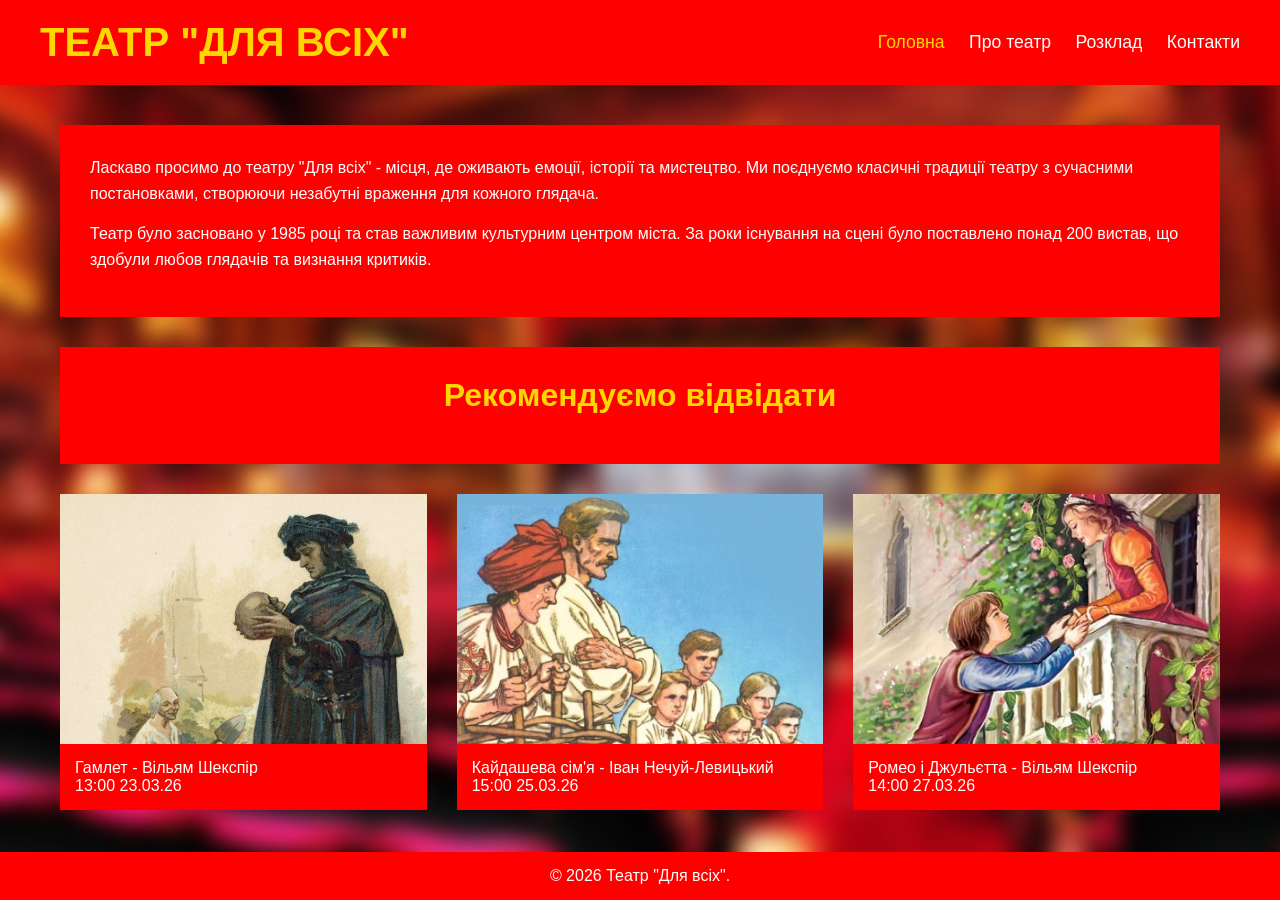
<file: index.html>
<!DOCTYPE html>
<html lang="uk">
<head>
    <meta charset="UTF-8"> <meta name="viewport" content="width=device-width, initial-scale=1.0">
    <title>Головна - Театр "Для всіх"</title>
    <meta name="description" content="Головна сторінка театру Для всіх.">
    <link rel="stylesheet" href="style.css">
    <link rel="icon" type="image/x-icon" href="favicon.ico">
</head>
<body>

    <div class="bg-blur">
        <img src="background.png" alt="Фон театру">
    </div>

    <header>
        <h1>Театр "Для всіх"</h1>
        <nav>
            <a href="index.html" class="active">Головна</a>
            <a href="about.html">Про театр</a>
            <a href="schedule.html">Розклад</a>
            <a href="contacts.html">Контакти</a>
        </nav>
    </header>

    <main>
        <div class="red-box">
            <p>Ласкаво просимо до театру "Для всіх" - місця, де оживають емоції, історії та мистецтво. Ми поєднуємо класичні традиції театру з сучасними постановками, створюючи незабутні враження для кожного глядача.</p>
            <p>Театр було засновано у 1985 році та став важливим культурним центром міста. За роки існування на сцені було поставлено понад 200 вистав, що здобули любов глядачів та визнання критиків.</p>
        </div>

        <div class="red-box">
            <h2>Рекомендуємо відвідати</h2>
        </div>

        <div class="cards-grid">
            <div class="card">
                <div class="card-image">
                    <img src="foto_gamlet.jpg" alt="Гамлет">
                </div>
                <div class="card-info">
                    <p>Гамлет - Вільям Шекспір</p>
                    <p>13:00 23.03.26</p>
                </div>
            </div>

            <div class="card">
                <div class="card-image">
                    <img src="foto_kaidasheva.jpg" alt="Кайдашева сім'я">
                </div>
                <div class="card-info">
                    <p>Кайдашева сім'я - Іван Нечуй-Левицький</p>
                    <p>15:00 25.03.26</p>
                </div>
            </div>

            <div class="card">
                <div class="card-image">
                    <img src="foto_romeo.jpg" alt="Ромео і Джульєтта">
                </div>
                <div class="card-info">
                    <p>Ромео і Джульєтта - Вільям Шекспір</p>
                    <p>14:00 27.03.26</p>
                </div>
            </div>
        </div>
    </main>

    <footer>
        <p>&copy; 2026 Театр "Для всіх".</p>
    </footer>

</body>
</html>
</file>
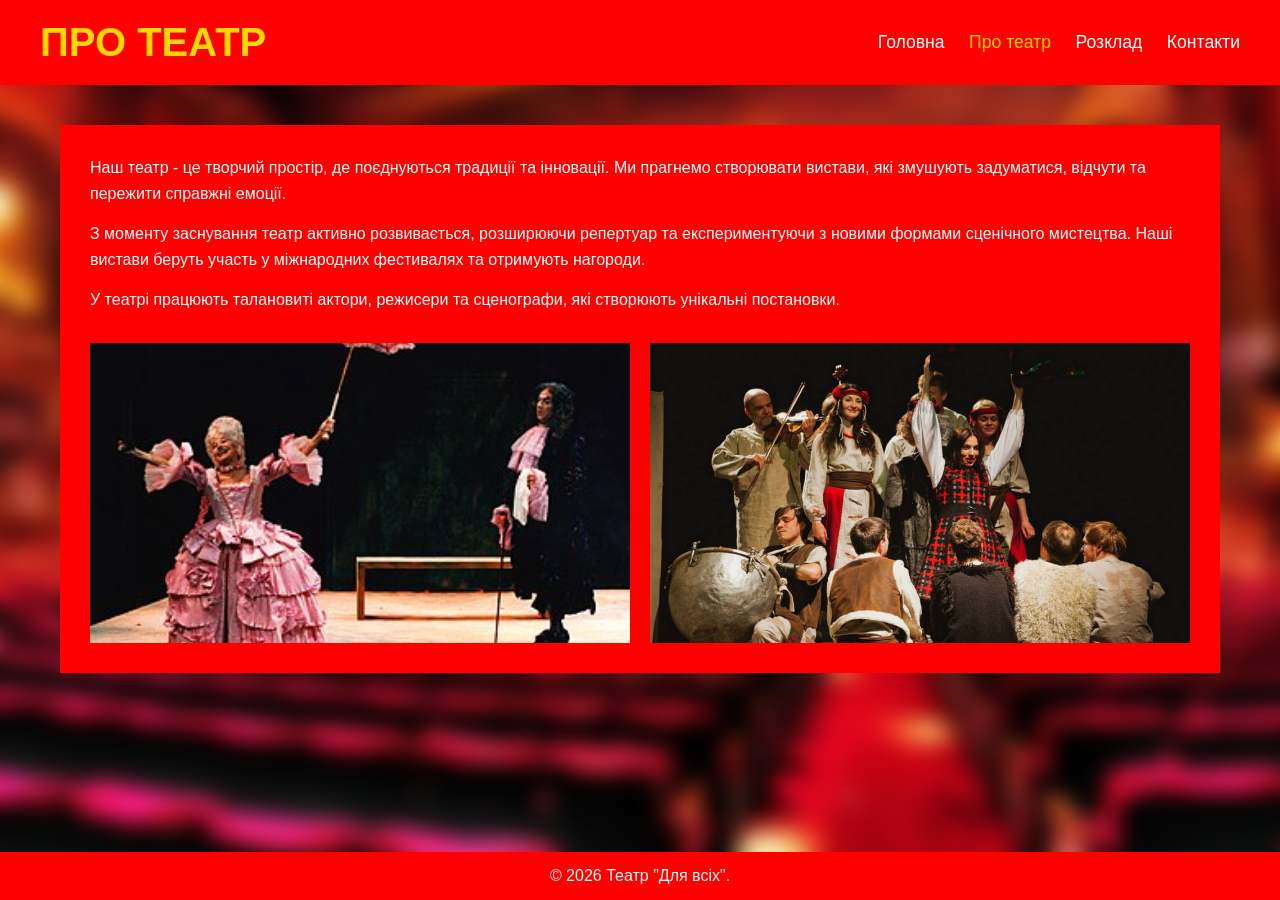
<file: about.html>
<!DOCTYPE html>
<html lang="uk">
<head>
    <meta charset="UTF-8">
    <meta name="viewport" content="width=device-width, initial-scale=1.0">
    <title>Про театр - Театр "Для всіх"</title>
    <meta name="description" content="Інформація про наш театр.">
    <link rel="stylesheet" href="style.css">
    <link rel="icon" type="image/x-icon" href="favicon.ico">
</head>
<body>

    <div class="bg-blur">
        <img src="background.png" alt="Фон театру">
    </div>

    <header>
        <h1>Про театр</h1>
        <nav>
            <a href="index.html">Головна</a>
            <a href="about.html" class="active">Про театр</a>
            <a href="schedule.html">Розклад</a>
            <a href="contacts.html">Контакти</a>
        </nav>
    </header>

    <main>
        <div class="red-box">
            <p>Наш театр - це творчий простір, де поєднуються традиції та інновації. Ми прагнемо створювати вистави, які змушують задуматися, відчути та пережити справжні емоції.</p>
            <p>З моменту заснування театр активно розвивається, розширюючи репертуар та експериментуючи з новими формами сценічного мистецтва. Наші вистави беруть участь у міжнародних фестивалях та отримують нагороди.</p>
            <p>У театрі працюють талановиті актори, режисери та сценографи, які створюють унікальні постановки.</p>

            <div style="display: flex; gap: 20px; margin-top: 30px;">
                <div style="flex: 1; height: 300px; background-color: #555;">
                    <img src="theatre_1.jpg" style="width:100%; height:100%; object-fit:cover;">
                </div>
                <div style="flex: 1; height: 300px; background-color: #555;">
                    <img src="theatre_2.jpg" style="width:100%; height:100%; object-fit:cover;">
                </div>
            </div>
        </div>
    </main>

    <footer>
        <p>&copy; 2026 Театр "Для всіх".</p>
    </footer>

</body>
</html>
</file>
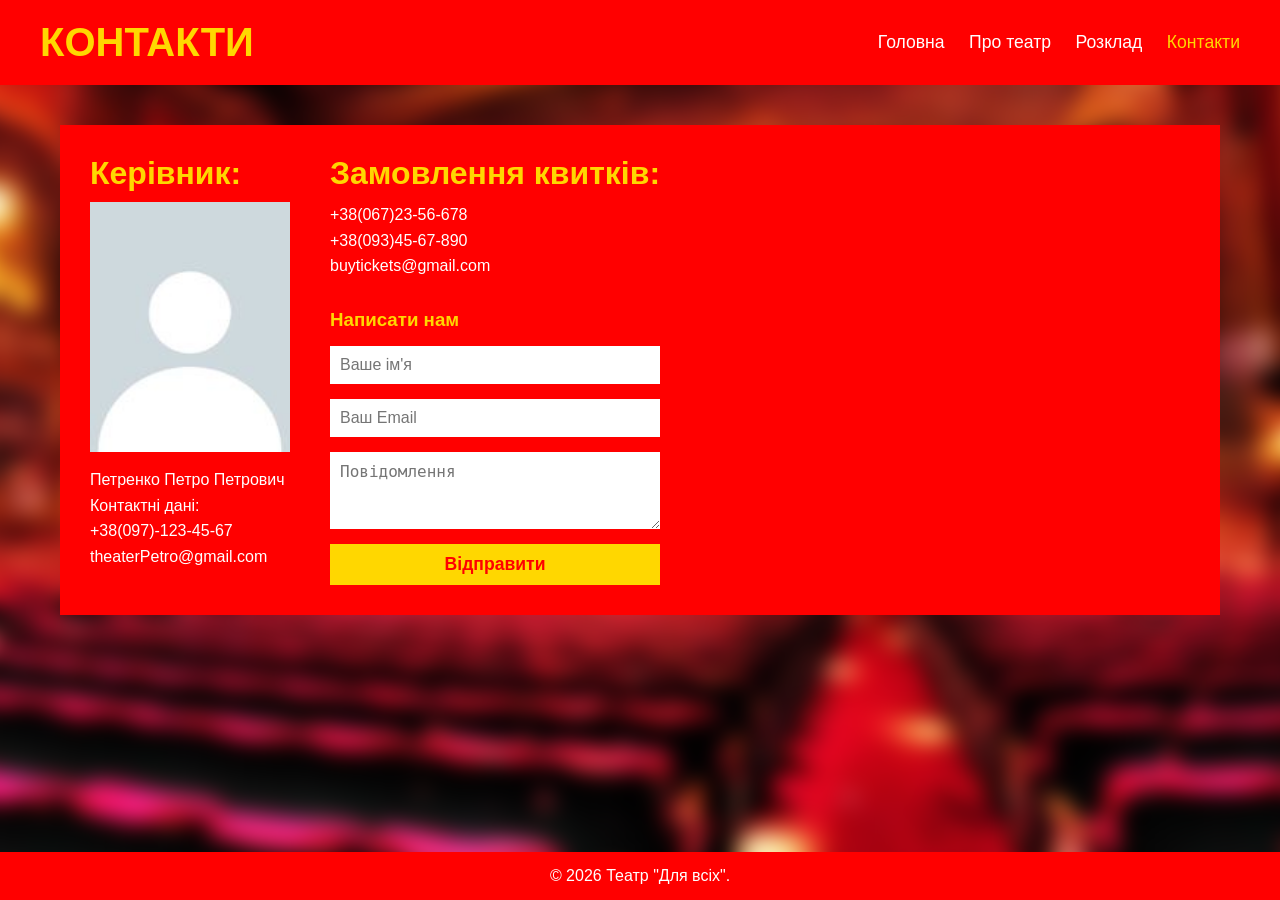
<file: contacts.html>
﻿<!DOCTYPE html>
<html lang="uk">
<head>
    <meta charset="UTF-8">
    <meta name="viewport" content="width=device-width, initial-scale=1.0">
    <title>Контакти - Театр "Для всіх"</title>
    <meta name="description" content="Контакти нашого театру.">
    <link rel="stylesheet" href="style.css">
    <link rel="icon" type="image/x-icon" href="favicon.ico">
</head>
<body>

    <div class="bg-blur">
        <img src="background.png" alt="Фон театру">
    </div>

    <header>
        <h1>КОНТАКТИ</h1>
        <nav>
            <a href="index.html">Головна</a>
            <a href="about.html">Про театр</a>
            <a href="schedule.html">Розклад</a>
            <a href="contacts.html" class="active">Контакти</a>
        </nav>
    </header>

    <main>
        <div class="red-box" style="display: flex; gap: 40px; align-items: flex-start; flex-wrap: wrap;">

            <div>
                <h2 style="text-align: left; margin-bottom: 10px;">Керівник:</h2>
                <div style="width: 200px; height: 250px; background-color: #ccc; margin-bottom: 15px;">
                    <img src="profile.jpg" style="width:100%; height:100%; object-fit:cover;" alt="Керівник">
                </div>
                <p>
                    Петренко Петро Петрович<br>
                    Контактні дані:<br>
                    +38(097)-123-45-67<br>
                    theaterPetro@gmail.com
                </p>
            </div>

            <div>
                <h2 style="text-align: left; margin-bottom: 10px;">Замовлення квитків:</h2>
                <p>
                    +38(067)23-56-678<br>
                    +38(093)45-67-890<br>
                    buytickets@gmail.com
                </p>

                <h3 style="color: #FFD700; margin-top: 30px; margin-bottom: 15px;">Написати нам</h3>
                <form id="contactForm">
                    <input type="text" id="userName" name="userName" placeholder="Ваше ім'я" required>
                    <input type="email" id="userEmail" name="userEmail" placeholder="Ваш Email" required>
                    <textarea id="userMessage" name="userMessage" rows="3" placeholder="Повідомлення" required></textarea>
                    <button type="submit">Відправити</button>
                </form>
            </div>

        </div>
    </main>

    <footer>
        <p>&copy; 2026 Театр "Для всіх".</p>
    </footer>

    <script>
        document.addEventListener('DOMContentLoaded', function () {
            const contactForm = document.getElementById('contactForm');

            if (contactForm) {
                contactForm.addEventListener('submit', function (event) {
                    event.preventDefault();
                    const name = document.getElementById('userName').value;
                    alert(`Дякуємо, ${name}! Ваше повідомлення успішно відправлену. Ми зв'яжемося з вами найближчим часом.`);
                    contactForm.reset();
                });
            }
        });
    </script>

</body>
</html>
</file>
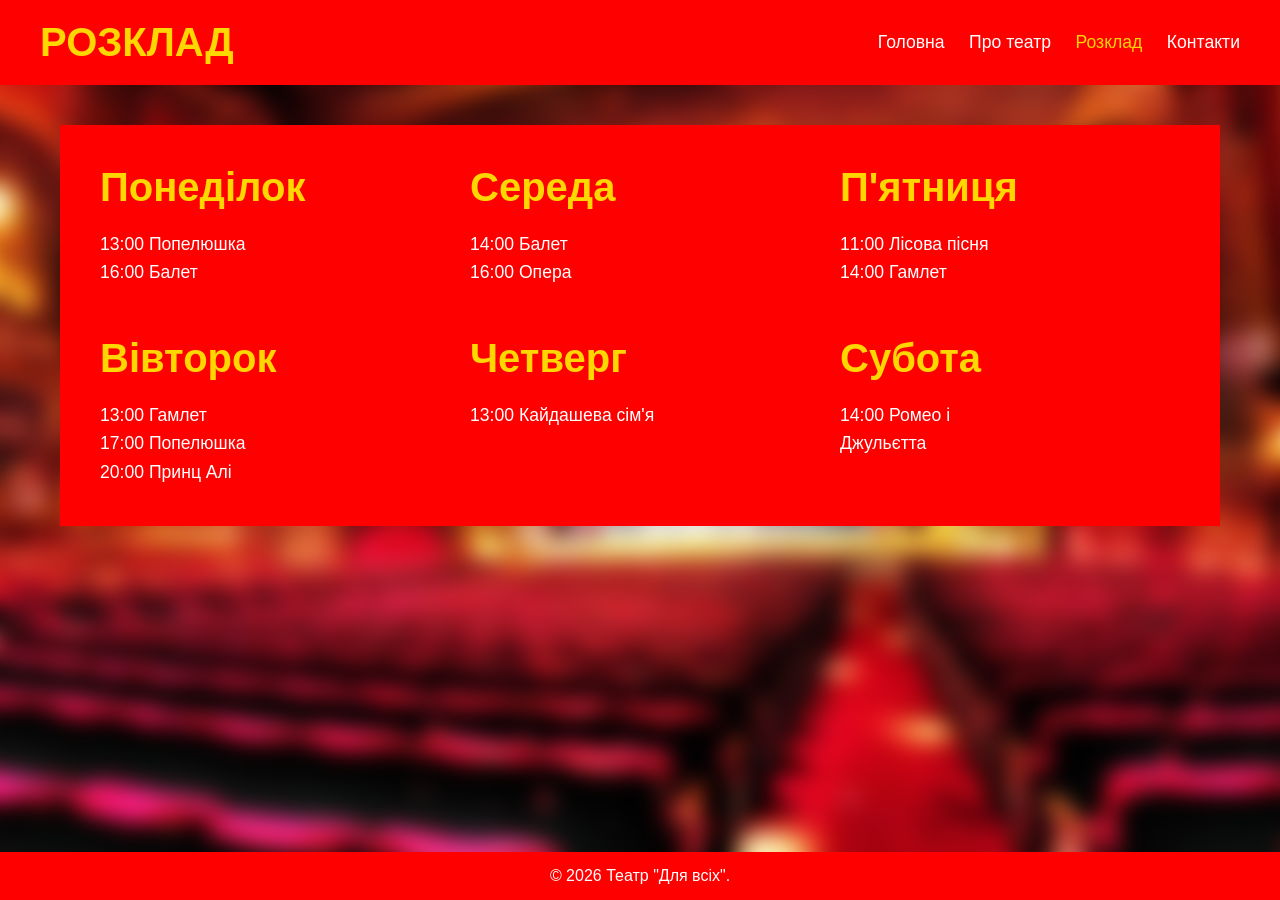
<file: schedule.html>
<!DOCTYPE html>
<html lang="uk">
<head>
    <meta charset="UTF-8">
    <meta name="viewport" content="width=device-width, initial-scale=1.0">
    <title>Розклад - Театр "Для всіх"</title>
    <meta name="description" content="Розклад вистав нашого театру.">
    <link rel="stylesheet" href="style.css">
    <link rel="icon" type="image/x-icon" href="favicon.ico">

</head>
<body>

    <div class="bg-blur">
        <img src="background.png" alt="Фон театру">
    </div>

    <header>
        <h1>Розклад</h1>
        <nav>
            <a href="index.html">Головна</a>
            <a href="about.html">Про театр</a>
            <a href="schedule.html" class="active">Розклад</a>
            <a href="contacts.html">Контакти</a>
        </nav>
    </header>

    <main>
        <div class="red-box schedule-grid">

            <div class="day-block">
                <h2>Понеділок</h2>
                <p>13:00 Попелюшка<br>16:00 Балет</p>
            </div>

            <div class="day-block">
                <h2>Середа</h2>
                <p>14:00 Балет<br>16:00 Опера</p>
            </div>

            <div class="day-block">
                <h2>П'ятниця</h2>
                <p>11:00 Лісова пісня<br>14:00 Гамлет</p>
            </div>

            <div class="day-block">
                <h2>Вівторок</h2>
                <p>13:00 Гамлет<br>17:00 Попелюшка<br>20:00 Принц Алі</p>
            </div>

            <div class="day-block">
                <h2>Четверг</h2>
                <p>13:00 Кайдашева сім'я</p>
            </div>

            <div class="day-block">
                <h2>Субота</h2>
                <p>14:00 Ромео і<br>Джульєтта</p>
            </div>

        </div>
    </main>

    <footer>
        <p>&copy; 2026 Театр "Для всіх".</p>
    </footer>

</body>
</html>
</file>
<file: style.css>
* {
    margin: 0;
    padding: 0;
    box-sizing: border-box;
}

body {
    font-family: Arial, sans-serif;
    color: #FFFFFF;
    display: flex;
    flex-direction: column;
    min-height: 100vh; 
}


.bg-blur {
    position: fixed;
    top: 0;
    left: 0;
    width: 100vw;
    height: 100vh;
    z-index: -1;
    overflow: hidden;
}

    .bg-blur img {
        width: 100%;
        height: 100%;
        object-fit: cover;
        filter: blur(10px); 
        transform: scale(1.1); 
    }


header {
    background-color: #FF0000; 
    padding: 20px 40px;
    display: flex;
    justify-content: space-between;
    align-items: center;
}

    header h1 {
        color: #FFD700; 
        font-size: 2.5rem;
        text-transform: uppercase;
    }


nav a {
    color: #FFFFFF;
    text-decoration: none;
    margin-left: 20px;
    font-size: 1.1rem;
}

    nav a:hover, nav a.active {
        color: #FFD700; 
    }


main {
    flex: 1; 
    width: 100%;
    max-width: 1200px;
    margin: 0 auto;
    padding: 40px 20px;
}


.red-box {
    background-color: #FF0000;
    padding: 30px;
    margin-bottom: 30px;
}

    .red-box h2 {
        color: #FFD700;
        text-align: center;
        margin-bottom: 20px;
        font-size: 2rem;
    }

    .red-box p {
        margin-bottom: 15px;
        line-height: 1.6;
    }


.cards-grid {
    display: grid;
    grid-template-columns: 1fr;
    gap: 30px;
}


@media (min-width: 992px) {
    .cards-grid {
        grid-template-columns: repeat(3, 1fr);
    }
}


.card {
    background-color: #FF0000;
    display: flex;
    flex-direction: column;
}

.card-image {
    width: 100%;
    height: 250px;
    background-color: #555; 
}

    .card-image img {
        width: 100%;
        height: 100%;
        object-fit: cover; 
    }

.card-info {
    padding: 15px;
}


form {
    display: flex;
    flex-direction: column;
    gap: 15px;
    max-width: 500px;
}

    form input, form textarea {
        padding: 10px;
        font-size: 1rem;
        border: none;
    }

    form button {
        padding: 10px;
        background-color: #FFD700;
        color: #FF0000;
        font-weight: bold;
        border: none;
        cursor: pointer;
        font-size: 1.1rem;
    }


footer {
    background-color: #FF0000;
    text-align: center;
    padding: 15px;
    margin-top: auto;
}



.schedule-grid {
    display: grid;
    grid-template-columns: 1fr;
    gap: 50px 30px;
    padding: 20px;
}


@media (min-width: 992px) {
    .schedule-grid {
        grid-template-columns: repeat(3, 1fr);
        padding: 40px;
    }
}

.day-block h2 {
    color: #FFD700;
    text-align: left;
    font-size: 2.5rem;
    margin-bottom: 20px;
}

.day-block p {
    line-height: 1.6;
    font-size: 1.1rem;
    margin-bottom: 0;
}
</file>
